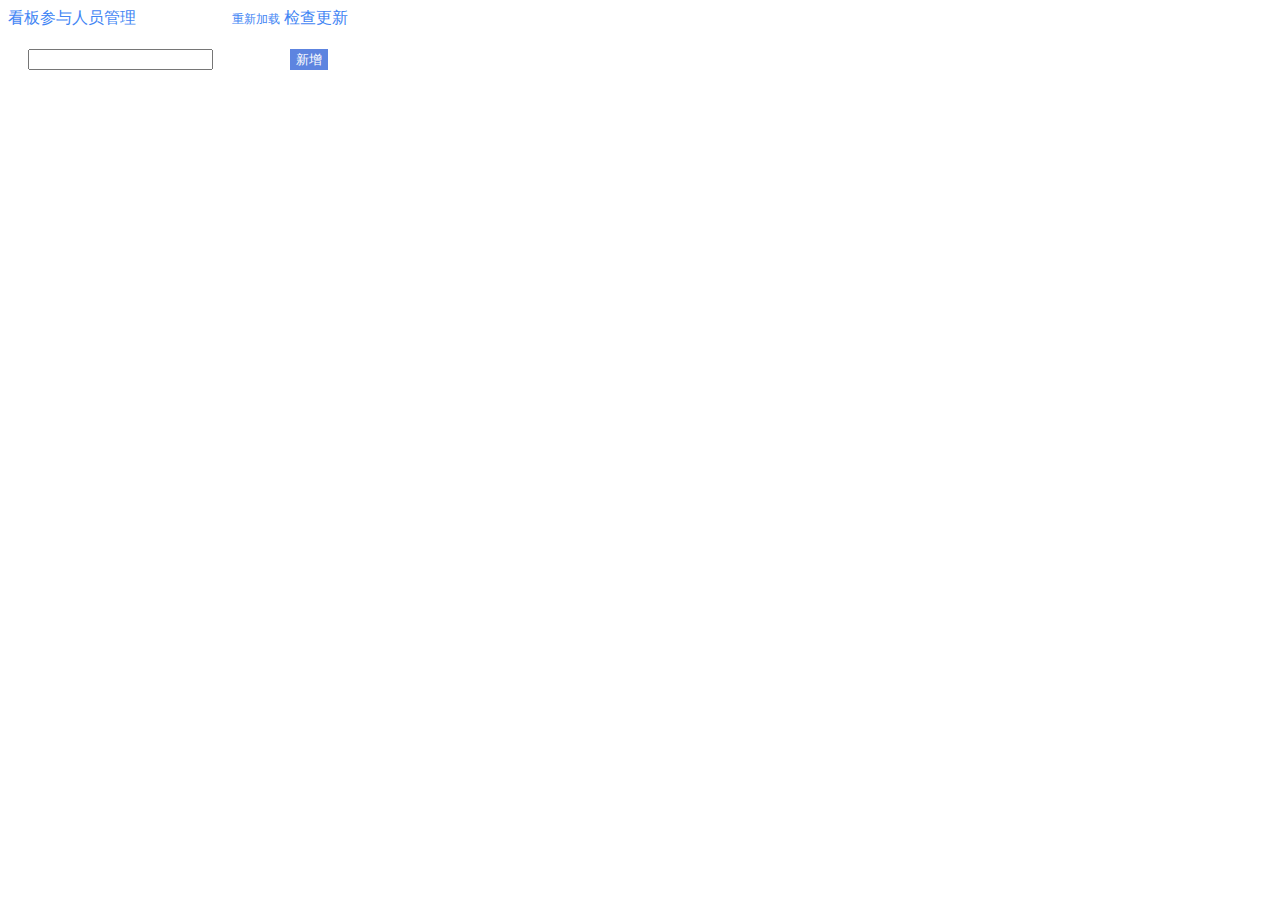
<file: src/popup/index.html>
<!DOCTYPE html>
<html lang="en">

<head>
  <meta charset="UTF-8">
  <meta name="viewport" content="width=device-width, initial-scale=1.0">
  <title>Board CC</title>
  <link rel="stylesheet" href="./index.css">
  <style>

  </style>
</head>

<body>
  <header>
    <span id="title">看板参与人员管理</span>
    <div>
      <span id="reload">重新加载</span>
      <span id="checkVersion">检查更新</span>
    </div>
  </header>
  <div class="container">
    <div class="add-wrapper">
      <input type="text" id="text" />
      <button id="add">新增</button>
    </div>

    <ul id="list">
    </ul>
  </div>
  <script src="../plugins/upgrade/popup.js"></script>
  <script src="./index.js"></script>
</body>

</html>
</file>
<file: src/popup/index.css>
body {
  width: 340px;
}

header {
  display: flex;
  justify-content: space-between;
  align-items: center;
  color: #4285f4;
  font-size: 16px;
}

.container {
  display: flex;
  flex-flow: column;
  padding: 20px;
}

.add-wrapper {
  display: flex;
  flex-flow: row nowrap;
  justify-content: space-between;
}

ul {
  max-height: 400px;
  overflow: auto;
  padding: 0;
  counter-reset: num;
}

li {
  display: flex;
  flex-flow: row nowrap;
  justify-content: space-between;
  padding: 4px 0;
}

li:before {
  content: counter(num) '.';
  counter-increment: num;
}

li:hover {
  background: #ccc;
}

.value {
  flex: 1;
}


button {
  color: white;
  border: none;
}

#add {
  background: #5d84e0;
}

.delete {
  background: red;
}

#reload {
  font-size: 12px;
  cursor: pointer;
}
</file>
